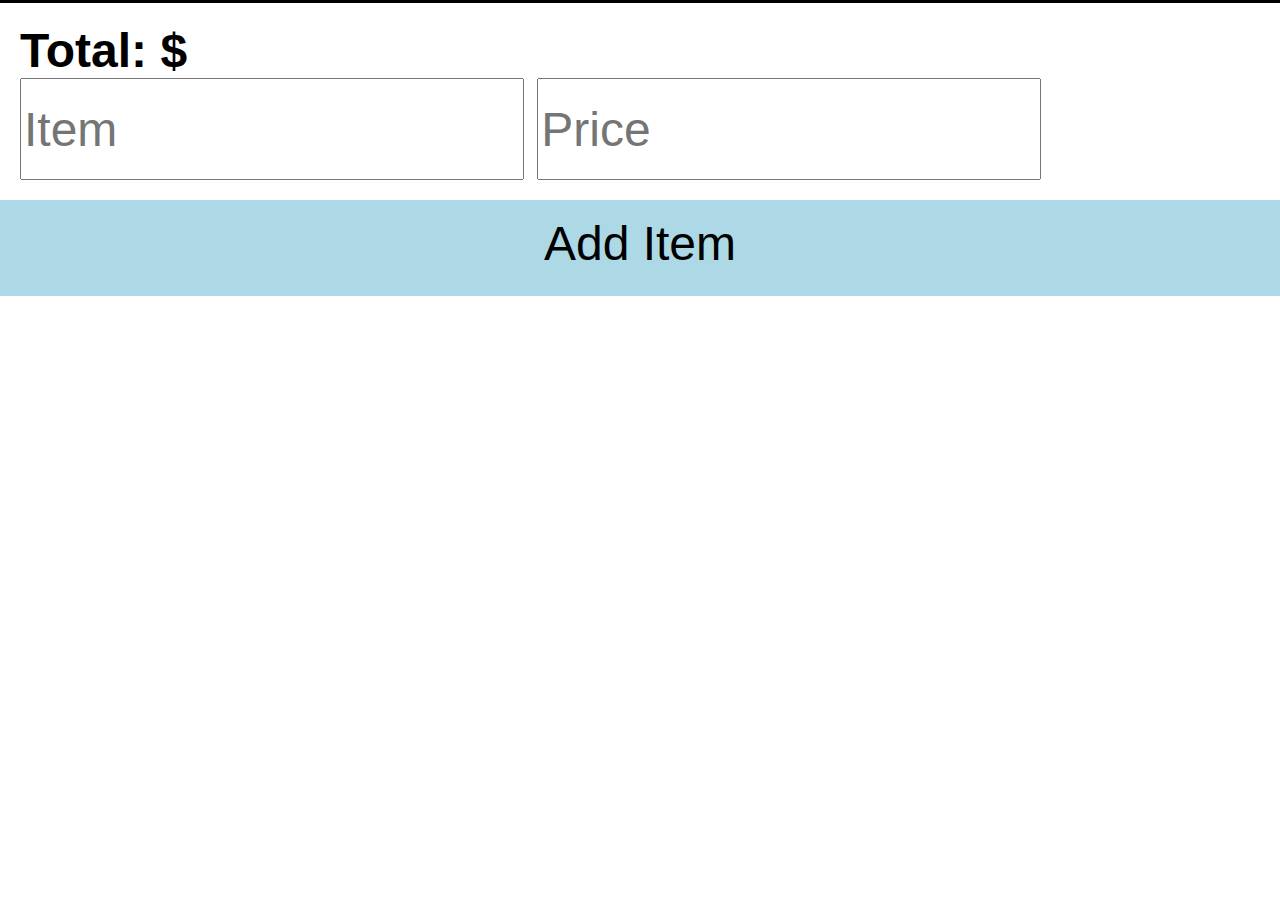
<file: cashRegister.html>
<!DOCTYPE html>
<html lang="en">
<head>
	<!-- Designed and developed by Philip Vachon philipmvachon@gmail.com -->
	<meta charset="UTF-8">
	<title>Cash Regsister</title>
	<link rel="stylesheet" href="css/cashRegister.css">
</head>
<body>
	<div class="list">
		<ul id="itemList">
			
		</ul>
	</div>
	<div class="totalsection">
	<div>Total: $<span id="totalCost"></span></div>
	<input type="text" id="item" placeholder="Item">
	<input type="number" id="itemcost" placeholder="Price">
	</div>
	<button id="addItem">Add Item</button>
 	<script src="http://code.jquery.com/jquery-1.12.1.min.js"></script>
 	<script src="js/jquery.mobile.custom.min.js"></script>
	<script src="js/cashRegister.js"></script>
</body>
</html>
</file>
<file: css/cashRegister.css>
body {
	margin: 0px;
	font-family: sans-serif;
	font-weight: bolder;
}

.totalsection {
	margin: 20px
}

input {
	width: 40%;
}

#addItem {
	display: block;
	width: 100%;
	margin: 0px;
	cursor: pointer;
	outline-style: none;
	border-style: none;
	background-color: lightblue;
	padding-bottom: .2em;
}

ul {
	margin: 0px;
	padding: 0px;
	margin-bottom: 20px;
	border-bottom-style: solid;
	border-bottom: solid;
	width: 100%;
}

li {
	list-style-type: none;
	display: block;
	padding: 20px;
	color: white;
	width: 100%;
}

.delete-button {
	display: inline-block;
	text-align: right;
	margin: 0px;
	cursor: pointer;
	outline-style: none;
	border-style: none;
	background: none;
	padding-bottom: .2em;
	height: 100%;
	font-size: 1em;
	color: white;
}

li:nth-of-type(1n) {
	width: 100%;
	background-color: #ff0000;
}

li:nth-of-type(2n) {
	width: 100%;
	background-color: #ff5a00;
}

li:nth-of-type(3n) {
	width: 100%;
	background-color: #ff9a00;
}

li:nth-of-type(4n) {
	width: 100%;
	background-color: #ffce00;
}

li:nth-of-type(5n) {
	width: 100%;
	background-color: #f0ff00;
}

@media (min-width:100px) {
	body {
		font-size: 1em;
	}

	input {
		font-size: 1em;
		height: 2em;
	}

	#addItem {
		font-size: 1em;
		height: 2em;
	}
}

@media (min-width:750px) {
	body {
		font-size: 2em;
	}

}

@media (min-width:1000px) {
	body {
		font-size: 3em;
	}

}

@media (min-width:1300px) {
	body {
		font-size: 5em;
	}

}
</file>
